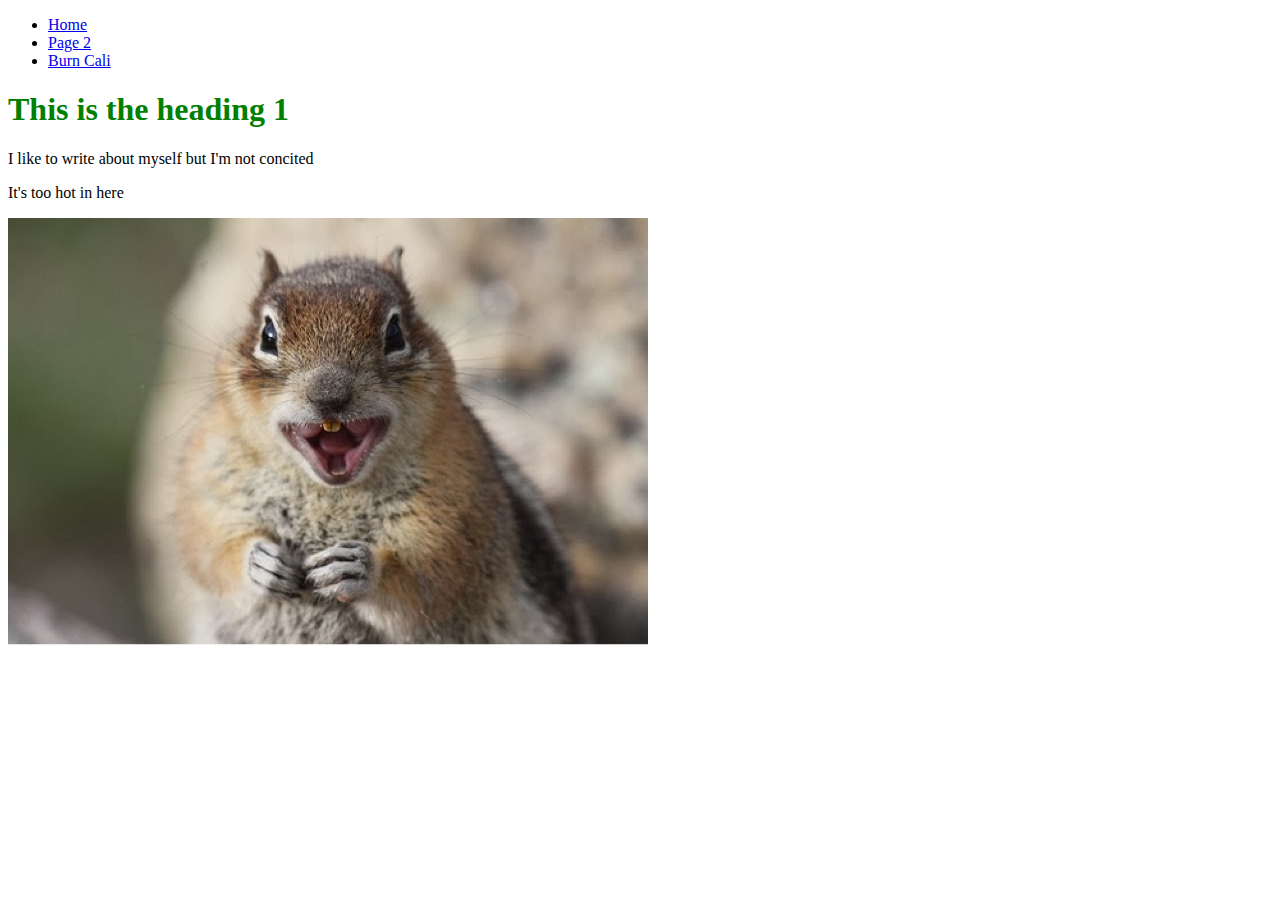
<file: index.html>
<!DOCTYPE html>
<html lang="en">
<head>
  <meta charset="UTF-8">
  <link rel="stylesheet" href="style_folder/style.css">
  <title>My first web page</title>
</head>
<body>
  <nav> 
    <ul>
      <li><a href="#">Home</a></li>
      <li><a href="page2.html">Page 2</a></li>
      <li><a href="http://www.whereiscaliforniaonfire.com">Burn Cali</a></li>
    </ul>
  </nav>
  <h1 class="greenf">This is the heading 1</h1>
  <p>I like to write about myself but I'm not concited</p>
  <p>It's too hot in here</p>
  <img src="media/sq.jpg">
</body>
</html>
</file>
<file: style_folder/style.css>
.greenf {
  color: green;
}

#big {
  font-size: 60px;
}
</file>
